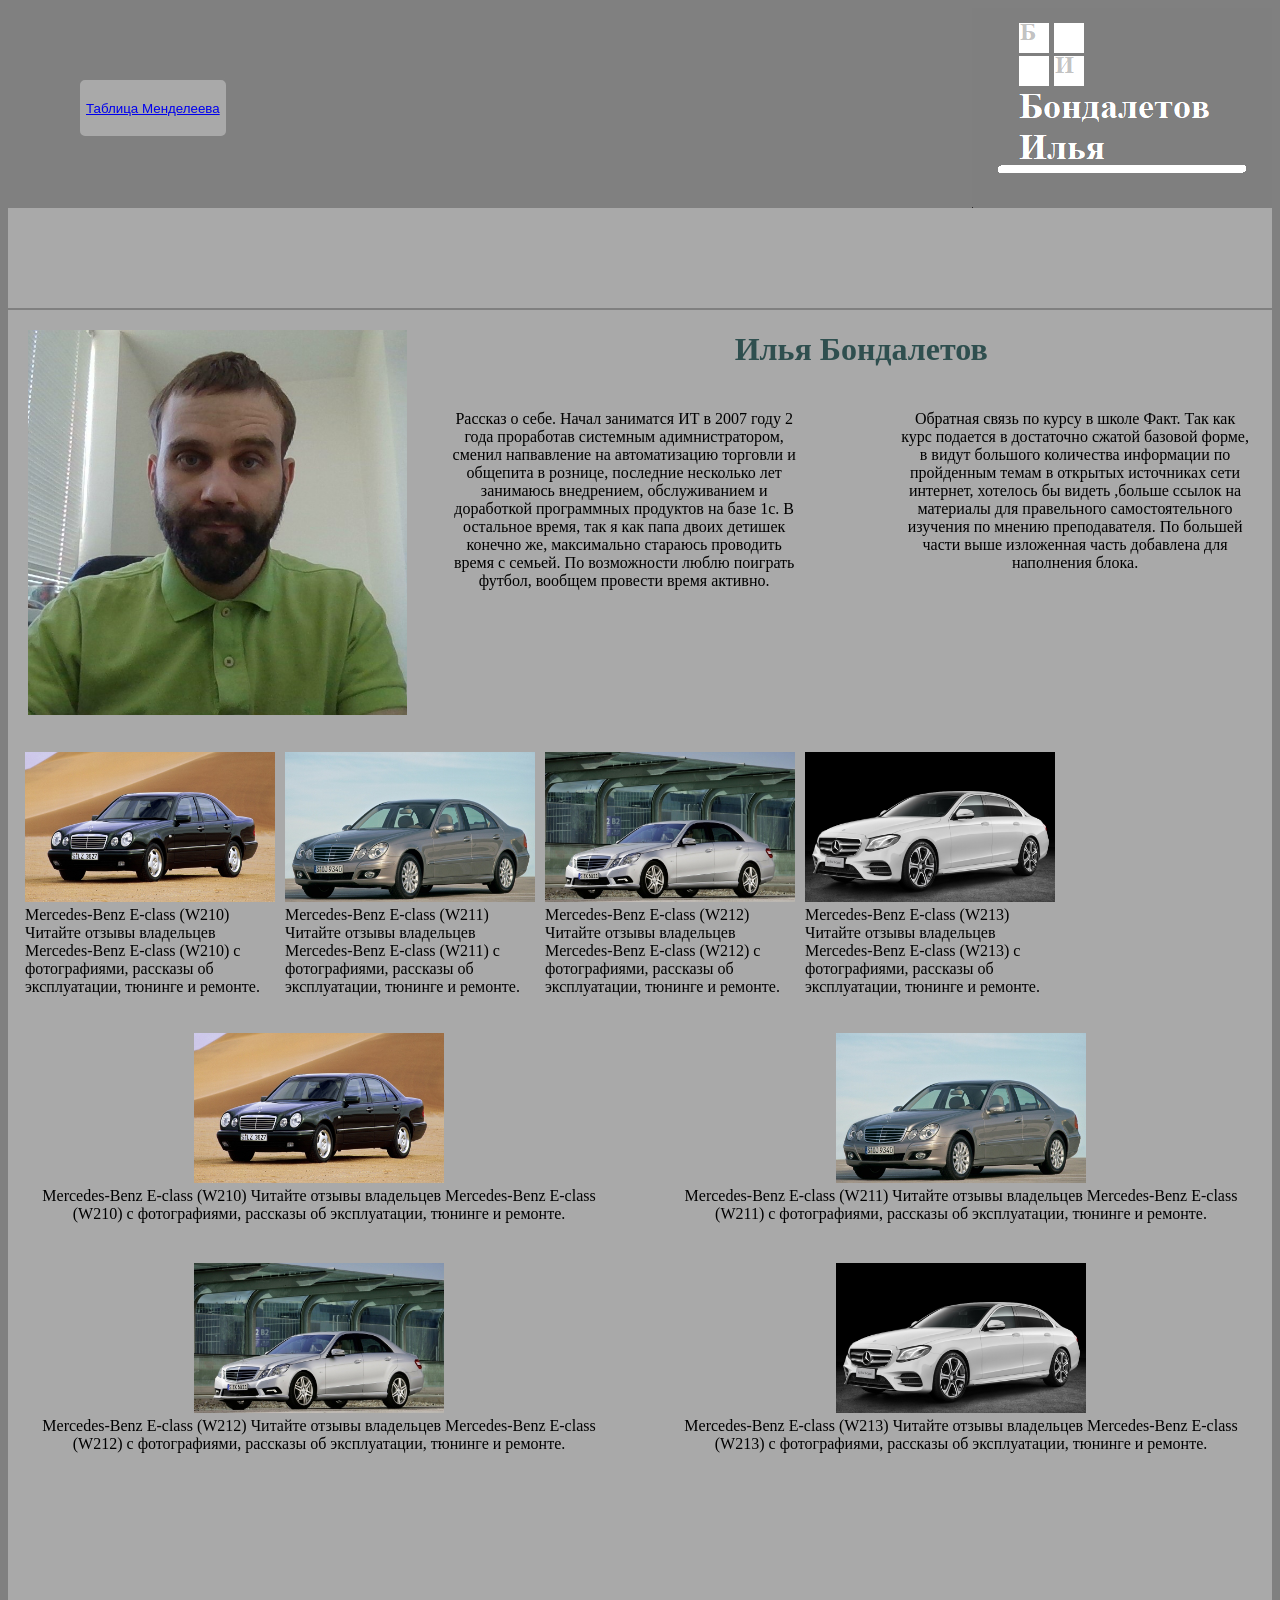
<file: index.html>
<!doctype html>
<html lang="en">
<head>
    <meta charset="UTF-8">
    <meta name="viewport"
          content="width=device-width, user-scalable=no, initial-scale=1.0, maximum-scale=1.0, minimum-scale=1.0">
    <meta http-equiv="X-UA-Compatible" content="ie=edge">
    <title>Document</title>
    <link rel="stylesheet" type="text/css" href="styles/style.css">
</head>
<body class="body">
    <header class="header">
        <section class="flex_menu">
            <img class="logo" src="images/Bi_300_200.png" alt="Нет рисунка">
            <button class="tab" type="button" name="Tab"><a href="table.html">Таблица Менделеева</a></button>
        </section>
    </header>
    <main class="main">
        <div class="menu">
        </div>
        <img class="photo" src="images/Photo.jpeg" alt="Нет рисунка">
        <div class="fio">
           <h1 class="b">Илья Бондалетов</h1>
        </div>
        <div class="info">Рассказ о себе. Начал заниматся ИТ в 2007 году 2 года проработав системным адимнистратором, сменил напвавление на автоматизацию торговли и общепита в рознице, последние несколько лет занимаюсь внедрением, обслуживанием и доработкой программных продуктов на базе 1с. В остальное время, так я как папа двоих детишек конечно же, максимально стараюсь проводить время с семьей. По возможности люблю поиграть футбол, вообщем провести время активно.</div>
        <div class="feedback">Обратная связь по курсу в школе Факт. Так как курс подается в достаточно сжатой базовой форме, в видут большого количества информации по пройденным темам в открытых источниках сети интернет, хотелось бы видеть ,больше ссылок на материалы для правельного самостоятельного изучения по мнению преподавателя. По большей части выше изложенная часть добавлена для наполнения блока. </div>

        <section class="flex">
            <div class="f">
                <img class="img" src="images/w210.jpg" alt="w210">
                <div>Mercedes-Benz E-class (W210) Читайте отзывы владельцев Mercedes-Benz E-class (W210) с фотографиями, рассказы об эксплуатации, тюнинге и ремонте.</div>
            </div>

            <div class="f">
                <img class="img" src="images/w211.jpg" alt="w211">
                <div>Mercedes-Benz E-class (W211) Читайте отзывы владельцев Mercedes-Benz E-class (W211) с фотографиями, рассказы об эксплуатации, тюнинге и ремонте.</div>
            </div>
            <div class="f">
                <img class="img" src="images/w212.jpg" alt="w212">
                <div>Mercedes-Benz E-class (W212) Читайте отзывы владельцев Mercedes-Benz E-class (W212) с фотографиями, рассказы об эксплуатации, тюнинге и ремонте.</div>
            </div>
            <div class="f">
                <img class="img" src="images/w213.jpg" alt="w213">
                <div>Mercedes-Benz E-class (W213) Читайте отзывы владельцев Mercedes-Benz E-class (W213) с фотографиями, рассказы об эксплуатации, тюнинге и ремонте.</div>
            </div>
        </section>
        <section class="grid">
            <div class="g">
                <img class="img" src="images/w210.jpg" alt="w210">
                <div>Mercedes-Benz E-class (W210) Читайте отзывы владельцев Mercedes-Benz E-class (W210) с фотографиями, рассказы об эксплуатации, тюнинге и ремонте.</div>
            </div>

            <div class="g">
                <img class="img" src="images/w211.jpg" alt="w211">
                <div>Mercedes-Benz E-class (W211) Читайте отзывы владельцев Mercedes-Benz E-class (W211) с фотографиями, рассказы об эксплуатации, тюнинге и ремонте.</div>
            </div>
            <div class="g">
                <img class="img" src="images/w212.jpg" alt="w212">
                <div>Mercedes-Benz E-class (W212) Читайте отзывы владельцев Mercedes-Benz E-class (W212) с фотографиями, рассказы об эксплуатации, тюнинге и ремонте.</div>
            </div>
            <div class="g">
                <img class="img" src="images/w213.jpg" alt="w213">
                <div>Mercedes-Benz E-class (W213) Читайте отзывы владельцев Mercedes-Benz E-class (W213) с фотографиями, рассказы об эксплуатации, тюнинге и ремонте.</div>
            </div>
        </section>
    </main>
</body>
</html>
</file>
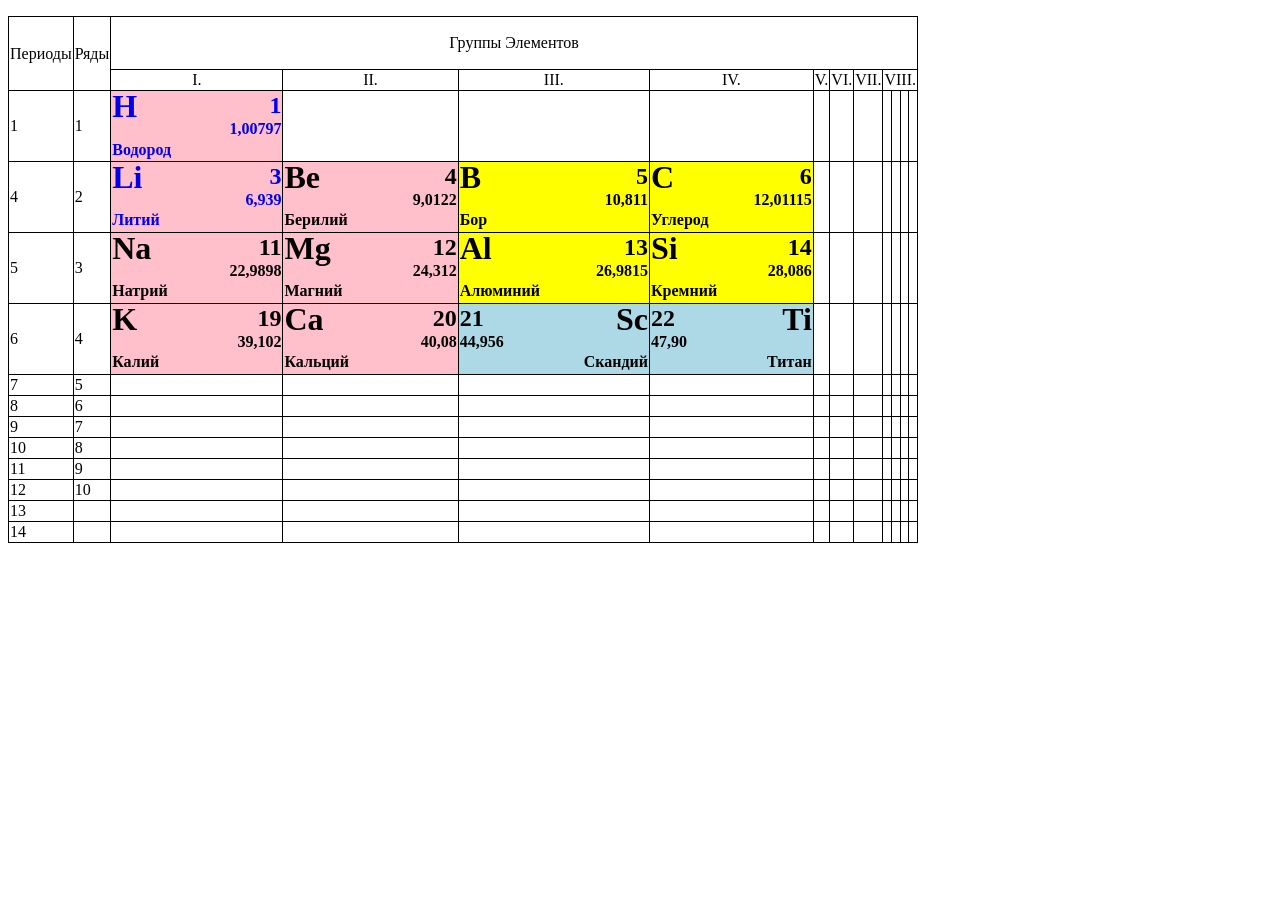
<file: table.html>
<!DOCTYPE html>
<html lang="en">
<head>
    <meta charset="UTF-8">
    <title>Table</title>
    <link rel="stylesheet" type="text/css" href="styles/TableStyle.css">
</head>
<body>
    <table class="table">
        <tr>
            <td rowspan="2">Периоды</td>
            <td rowspan="2">Ряды</td>
            <td colspan="13"><p align="center">Группы Элементов</p></td>
        </tr>
        <tr class="rm">
            <ol type="I" >
            <td><li value="1"></li></td>
            <td><li value="2"></li></td>
            <td><li value="3"></li></td>
            <td><li value="4"></li></td>
            <td><li value="5"></li></td>
            <td><li value="6"></li></td>
            <td><li value="7"></li></td>
            <td colspan="13"><li value="8"></li></td>
            </ol>
        </tr>
        <tr>
            <td>1</td>
            <td>1</td>
            <td class="pink">
                <a href="https://ru.wikipedia.org/wiki/%D0%92%D0%BE%D0%B4%D0%BE%D1%80%D0%BE%D0%B4" target="_blank" title="Водород-Википедия">
                    <div class="simvol"><h1>H</h1></div>
                    <div class="nomer"><h2>1</h2></div>
                    <div class="massa_r"><h4>1,00797</h4></div>
                    <div class="name_l"><h4><b>Водород</b></h4></div>
                </a>
            </td>
            <td></td>
            <td></td>
            <td></td>
            <td></td>
            <td></td>
            <td></td>
            <td></td>
            <td></td>
            <td></td>
            <td></td>
        </tr>
        <tr>
            <td>4</td>
            <td>2</td>
            <td class="pink">
                <a href="https://ru.wikipedia.org/wiki/%D0%9B%D0%B8%D1%82%D0%B8%D0%B9" target="_blank" title="Литий-Википедия">
                    <div class="simvol"><h1>Li</h1></div>
                    <div class="nomer"><h2>3</h2></div>
                    <div class="massa_r"><h4>6,939</h4></div>
                    <div class="name_l"><h4><b>Литий</b></h4></div>
                </a>
            </td>
            <td class="pink">
                <div class="simvol"><h1>Be</h1></div>
                <div class="nomer"><h2>4</h2></div>
                <div class="massa_r"><h4>9,0122</h4></div>
                <div class="name_l"><h4><b>Берилий</b></h4></div>
            </td>
            <td class="yellow">
                <div class="simvol"><h1>B</h1></div>
                <div class="nomer"><h2>5</h2></div>
                <div class="massa_r"><h4>10,811</h4></div>
                <div class="name_l"><h4><b>Бор</b></h4></div>
            </td>
            <td class="yellow">
                <div class="simvol"><h1>C</h1></div>
                <div class="nomer"><h2>6</h2></div>
                <div class="massa_r"><h4>12,01115</h4></div>
                <div class="name_l"><h4><b>Углерод</b></h4></div>
            </td>
            <td></td>
            <td></td>
            <td></td>
            <td></td>
            <td></td>
            <td></td>
            <td></td>
        </tr>
        <tr>
            <td>5</td>
            <td>3</td>
            <td class="pink">
                <div class="simvol"><h1>Na</h1></div>
                <div class="nomer"><h2>11</h2></div>
                <div class="massa_r"><h4>22,9898</h4></div>
                <div class="name_l"><h4><b>Натрий</b></h4></div>
            </td>
            <td class="pink">
                <div class="simvol"><h1>Mg</h1></div>
                <div class="nomer"><h2>12</h2></div>
                <div class="massa_r"><h4>24,312</h4></div>
                <div class="name_l"><h4><b>Магний</b></h4></div>
            </td>
            <td class="yellow">
                <div class="simvol"><h1>Al</h1></div>
                <div class="nomer"><h2>13</h2></div>
                <div class="massa_r"><h4>26,9815</h4></div>
                <div class="name_l"><h4><b>Алюминий</b></h4></div>
            </td>
            <td class="yellow">
                <div class="simvol"><h1>Si</h1></div>
                <div class="nomer"><h2>14</h2></div>
                <div class="massa_r"><h4>28,086</h4></div>
                <div class="name_l"><h4><b>Кремний</b></h4></div>
            </td>
            <td></td>
            <td></td>
            <td></td>
            <td></td>
            <td></td>
            <td></td>
            <td></td>
        </tr>
        <tr>
            <td>6</td>
            <td>4</td>
            <td class="pink">
                <div class="simvol"><h1>K</h1></div>
                <div class="nomer"><h2>19</h2></div>
                <div class="massa_r"><h4>39,102</h4></div>
                <div class="name_l"><h4><b>Калий</b></h4></div>
            </td>
            <td class="pink">
                <div class="simvol"><h1>Ca</h1></div>
                <div class="nomer"><h2>20</h2></div>
                <div class="massa_r"><h4>40,08</h4></div>
                <div class="name_l"><h4><b>Кальций</b></h4></div>
            </td>
            <td class="blue">
                <div class="simvol_r"><h1>Sc</h1></div>
                <div class="nomer_l"><h2>21</h2></div>
                <div class="massa_l"><h4>44,956</h4></div>
                <div class="name_r"><h4><b>Скандий</b></h4></div>
            </td>
            <td class="blue">
                <div class="simvol_r"><h1>Ti</h1></div>
                <div class="nomer_l"><h2>22</h2></div>
                <div class="massa_l"><h4>47,90</h4></div>
                <div class="name_r"><h4><b>Титан</b></h4></div>
            </td>
            <td></td>
            <td></td>
            <td></td>
            <td></td>
            <td></td>
            <td></td>
            <td></td>
        </tr>
        <tr>
            <td>7</td>
            <td>5</td>
            <td></td>
            <td></td>
            <td></td>
            <td></td>
            <td></td>
            <td></td>
            <td></td>
            <td></td>
            <td></td>
            <td></td>
            <td></td>
        </tr>
        <tr>
            <td>8</td>
            <td>6</td>
            <td></td>
            <td></td>
            <td></td>
            <td></td>
            <td></td>
            <td></td>
            <td></td>
            <td></td>
            <td></td>
            <td></td>
            <td></td>
        </tr>
        <tr>
            <td>9</td>
            <td>7</td>
            <td></td>
            <td></td>
            <td></td>
            <td></td>
            <td></td>
            <td></td>
            <td></td>
            <td></td>
            <td></td>
            <td></td>
            <td></td>
        </tr>
        <tr>
            <td>10</td>
            <td>8</td>
            <td></td>
            <td></td>
            <td></td>
            <td></td>
            <td></td>
            <td></td>
            <td></td>
            <td></td>
            <td></td>
            <td></td>
            <td></td>
        </tr>
        <tr>
            <td>11</td>
            <td>9</td>
            <td></td>
            <td></td>
            <td></td>
            <td></td>
            <td></td>
            <td></td>
            <td></td>
            <td></td>
            <td></td>
            <td></td>
            <td></td>
        </tr>
        <tr>
            <td>12</td>
            <td>10</td>
            <td></td>
            <td></td>
            <td></td>
            <td></td>
            <td></td>
            <td></td>
            <td></td>
            <td></td>
            <td></td>
            <td></td>
            <td></td>
        </tr>
        <tr>
            <td>13</td>
            <td></td>
            <td></td>
            <td></td>
            <td></td>
            <td></td>
            <td></td>
            <td></td>
            <td></td>
            <td></td>
            <td></td>
            <td></td>
            <td></td>
        </tr>
        <tr>
            <td>14</td>
            <td></td>
            <td></td>
            <td></td>
            <td></td>
            <td></td>
            <td></td>
            <td></td>
            <td></td>
            <td></td>
            <td></td>
            <td></td>
            <td></td>
        </tr>
    </table>
</body>
</html>
</file>
<file: styles/style.css>
.body,.header{
    background-color: gray;
}
.header{
    width: 100%;
    height: 200px;
    }
/*.logo{
    float: right;
}*/
.main{
    background-color: darkgray;
    width: 100%;
    height: 2000px;
}
.menu{
    width: 100%;
    height: 100px;
    border-bottom: solid 2px gray;
}
.flex_menu{
    display: flex;
    flex-direction: row-reverse;
    justify-content: space-between;
}
.tab{
    border-radius: 7px;
    border: solid 2px gray;
    background-color: darkgray;
    margin: 70px;
}
.photo{
    width: 30%;
    float: left;
    margin: 20px;
   /* background-size: contain;*/

}
.fio{
    float: right;
    width: 65%;
    color: darkslategrey;
}
.b{
    text-align: center;
}
.info{
    float: left;
    width: 28%;
    text-align: center;
    margin: 20px;
}
.feedback{
    float: right;
    width: 28%;
    text-align: center;
    margin: 20px;
}
.b{

}
.flex{
    display: flex;
    justify-content: space-evenly;
    flex-wrap: wrap;
    float: left;
    margin: 12px;
}
.f{
    margin: 5px;
    width: 250px;

}
.grid{
    display: grid;
    grid-template-columns: 1fr 1fr;
    grid-template-rows: auto;
    float: left;
    grid-column-gap: 20px;
}
.g{
    margin: 20px;
    text-align: center;
}
.img{
    width: 250px;
    height: 150px;
}
@media screen and (max-width: 500px){
    .flex_menu{
        flex-direction: column;
        justify-content: center;
    }
    .header{
        height: 400px;
    }
    .photo{
        width: 100%;
        float: none;
        margin: auto;
    }
    .fio{
        float: none;
        width: 100%;
    }
    .info{
        float: none;
        width: 100%;
        margin:auto;
        margin-bottom: 20px;
    }
    .feedback{
        float: none;
        width: 100%;
        margin: auto;
        text-align: center;
    }
    .flex{
        margin: 1px;
    }
    .f{
        text-align: center;
    }
    .grid{
        grid-template-columns: 1fr;

    }
    .g{
        margin: 1px;

    }
    .img{
        width: 250px;
        height: 150px;
    }
    .main{
        height: 3000px;
    }
}
@media screen and (min-width: 501px) and (max-width: 900px){
    .photo{
        width: 45%;
    }
    .fio{
        width: 45%;
    }
    .info{
        width: 45%;
        margin:auto;
    }
    .feedback{
        width: 100%;
        margin: auto;
    }
    .f{
        width: 200px;
    }
    .img{
        width: 200px;
        height: 120px;
    }
    .main{
        height: 1800px;
    }
    .grid{
        grid-template-columns: 1fr 1fr;
        grid-template-rows: auto;
        grid-column-gap: 20px;
    }
}
.footer{
    width: 100%;
    height: 50px;
    background-color: gray;
}
.copy{
    float: right;
    margin: 10px;
}
.copy1{
    float: left;
    margin: 10px;
}
.copy2{
    float: right;
    margin: 10px;
}
.img_inst{
    float: right;
}
.img_vk{
    float: right;
    margin: 2px;
}
.z2{
    width: 100%;
    float: right;
}
.red{
    color: red;
    background-color: peachpuff;
}
.blue{
    color: blue;
    background-color: aquamarine;
}
.grey{
    color: grey;
    background-color: gainsboro;
}
</file>
<file: styles/TableStyle.css>
.table, td, tr{
    border: 1px solid black;
    border-collapse: collapse;
}
.rm{
    list-style-type: upper-roman;
    text-align: center;
}
.pink{
    background-color: pink;
}
.yellow{
    background-color: yellow;
}
.blue{
    background-color: lightblue;
}
.simvol{
    text-align: left;
    vertical-align: top;
    width: 30%;
    float: left;
    margin-top: -25px;
}
.simvol_r{
    text-align: right;
    vertical-align: top;
    width: 30%;
    float: right;
    margin-top: -25px;
}
.nomer{
    text-align: right;
    vertical-align: top;
    width: 70%;
    float: right;
    margin-top: -20px;
}
.nomer_l{
    text-align: left;
    vertical-align: top;
    width: 70%;
    float: left;
    margin-top: -20px;
}
.massa_l{
    text-align: left;
    width: 60%;
    float: left;
    margin-top: -40px;
}
.massa_r{
    text-align: right;
    width: 60%;
    float: right;
    margin-top: -40px;
}
.name_l{
    float: left;
    text-align: left;
    width: 60%;
    margin-top: -40px;
    margin-bottom: -20px;

}
.name_r{
    float: right;
    text-align: right;
    width: 60%;
    margin-top: -40px;
    margin-bottom: -20px;
}
</file>
